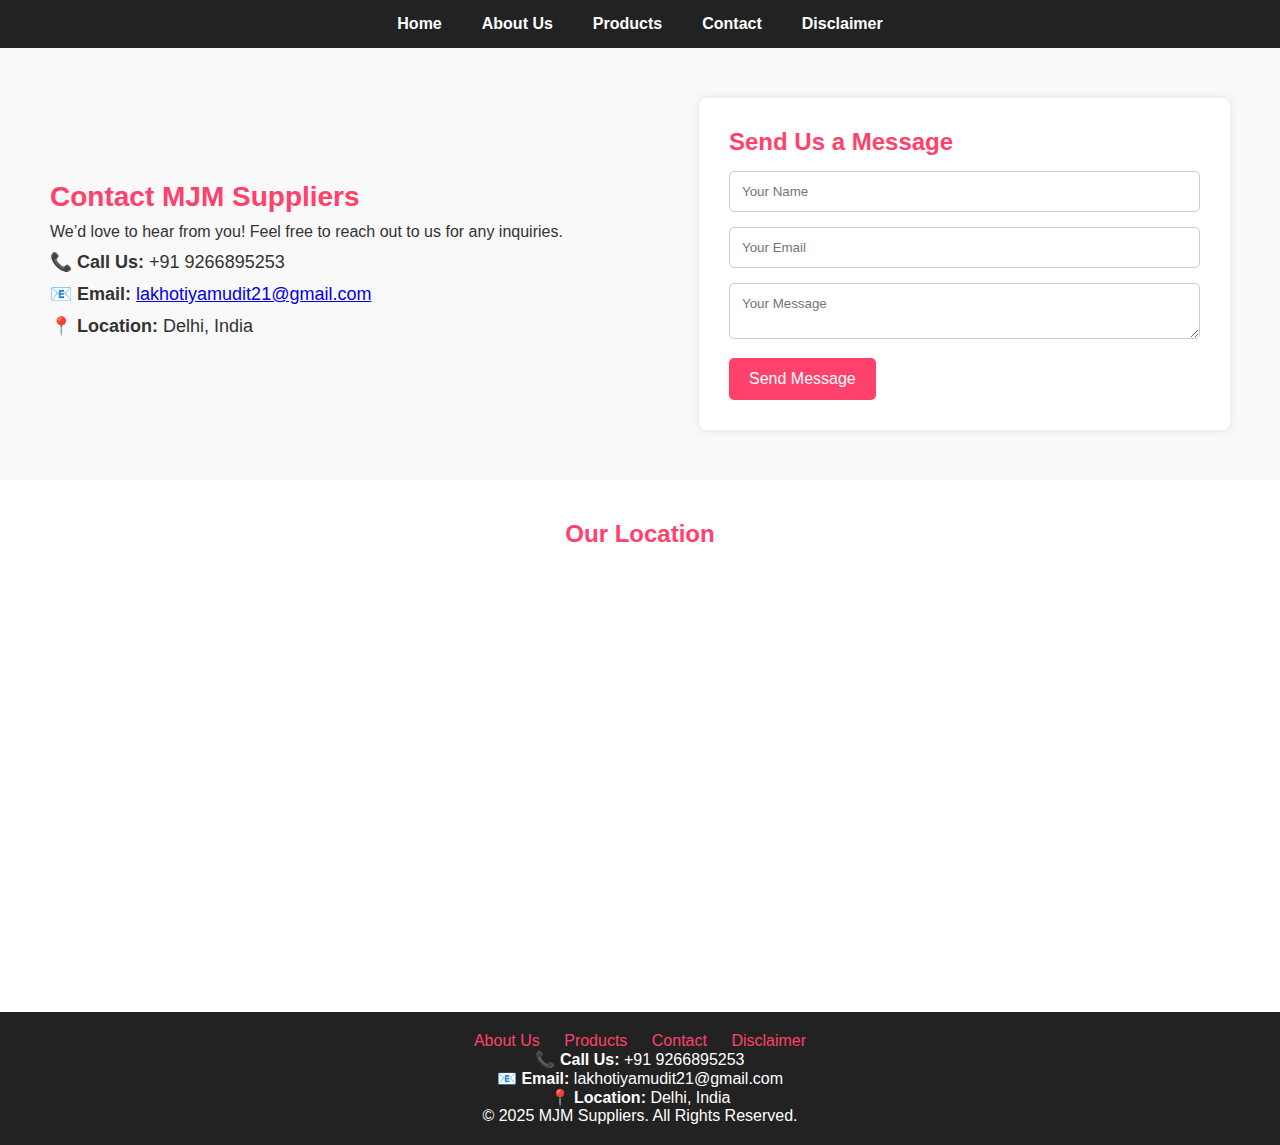
<file: contact.html>
<!DOCTYPE html>
<html lang="en">
<head>
    <meta charset="UTF-8">
    <meta name="viewport" content="width=device-width, initial-scale=1.0">
    <title>Contact Us - MJM Suppliers</title>
    <link rel="stylesheet" href="css/stylecontact.css">
</head>
<body>

    <!-- ✅ Navigation Bar -->
    <nav>
        <ul>
            <li><a href="index.html">Home</a></li>
            <li><a href="about.html">About Us</a></li>
            <li><a href="products.html">Products</a></li>
            <li><a href="contact.html">Contact</a></li>
            <li><a href="disclaimer.html">Disclaimer</a></li>
        </ul>
    </nav>

    <!-- ✅ Contact Section -->
    <section class="contact-container">
        <div class="contact-info">
            <h1>Contact MJM Suppliers</h1>
            <p>We’d love to hear from you! Feel free to reach out to us for any inquiries.</p>
            <div class="contact-details">
                <p>📞 <strong>Call Us:</strong> +91 9266895253</p>
                <p>📧 <strong>Email:</strong> <a href="mailto:lakhotiyamudit21@gmail.com">lakhotiyamudit21@gmail.com</a></p>
                <p>📍 <strong>Location:</strong> Delhi, India</p>
            </div>
        </div>

        <!-- ✅ Contact Form -->
        <div class="contact-form">
            <h2>Send Us a Message</h2>
            <form action="https://formspree.io/f/xnnppbqo" method="POST">
                <input type="text" name="name" placeholder="Your Name" required>
                <input type="email" name="email" placeholder="Your Email" required>
                <textarea name="message" placeholder="Your Message" required></textarea>
                <button type="submit">Send Message</button>
            </form>
        </div>
    </section>

    <!-- ✅ Google Map -->
    <section class="location">
        <h2>Our Location</h2>
        <iframe src="https://www.google.com/maps/embed?pb=!1m18!1m12!1m3!1d224346.37496047026!2d77.06889789999999!3d28.527582!2m3!1f0!2f0!3f0!m2!1i1024!2i768!4f13.1!3m3!1m2!1s0x390d1db1a1c3df69%3A0x838a06b32c1e5dbb!2sDelhi!5e0!3m2!1sen!2sin!4v1618657895684!5m2!1sen!2sin" 
            width="100%" height="400" style="border:0;" allowfullscreen="" loading="lazy"></iframe>
    </section>

    <!-- ✅ Footer -->
    <footer>
        <div class="footer-container">
            <div class="footer-links">
                <a href="about.html">About Us</a>
                <a href="products.html">Products</a>
                <a href="contact.html">Contact</a>
                <a href="disclaimer.html">Disclaimer</a>
            </div>
            <div class="footer-contact">
                <p>📞 <strong>Call Us:</strong> +91 9266895253</p>
                <p>📧 <strong>Email:</strong> lakhotiyamudit21@gmail.com</p>
                <p>📍 <strong>Location:</strong> Delhi, India</p>
            </div>
            <p class="footer-copy">&copy; 2025 MJM Suppliers. All Rights Reserved.</p>
        </div>
    </footer>

</body>
</html>
</file>
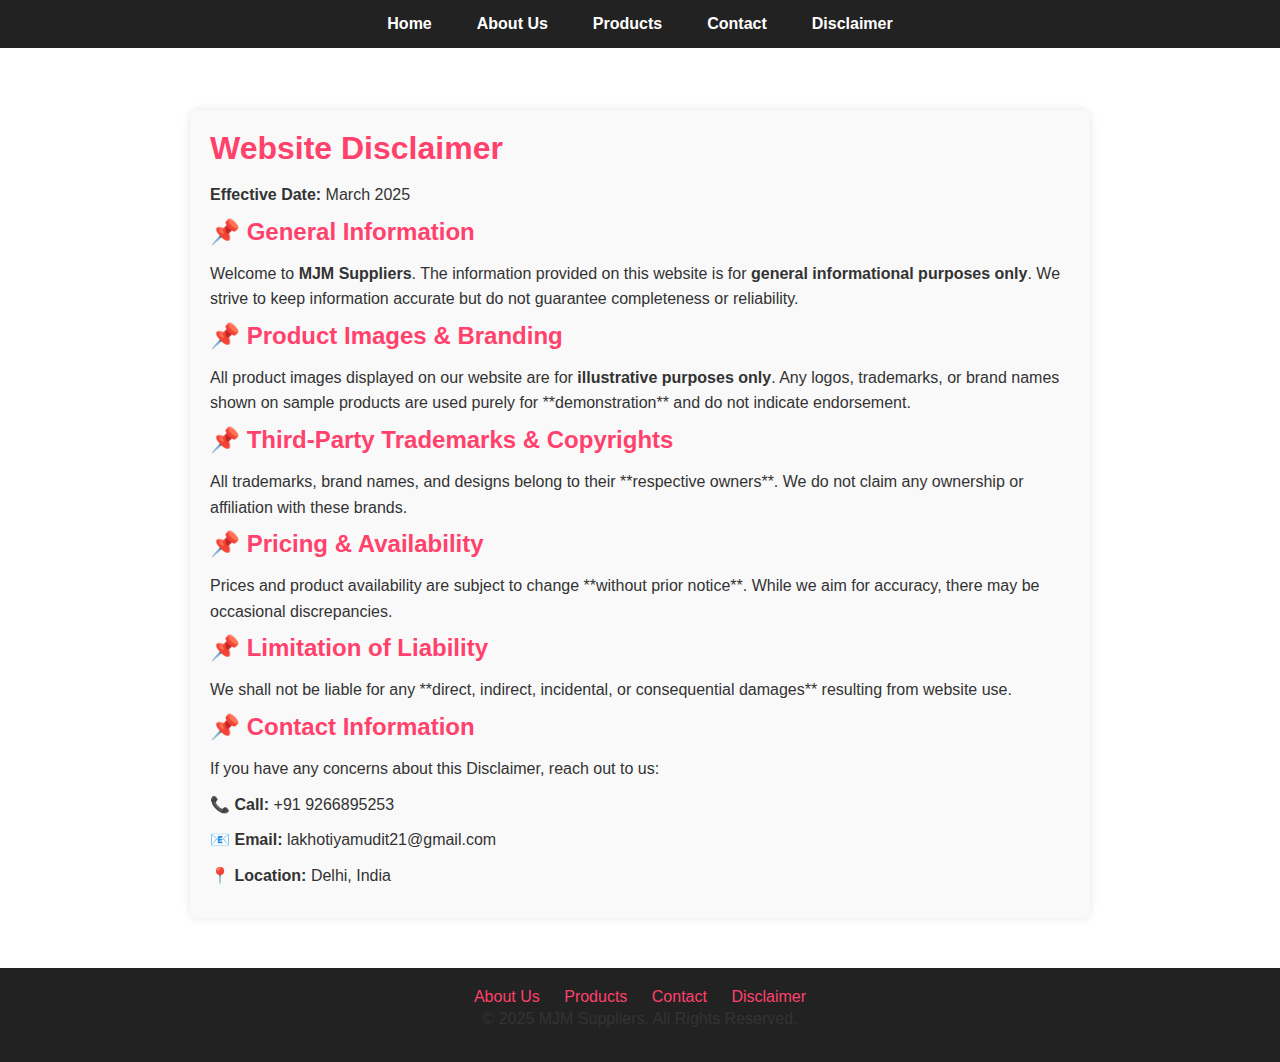
<file: disclaimer.html>
<!DOCTYPE html>
<html lang="en">
<head>
    <meta charset="UTF-8">
    <meta name="viewport" content="width=device-width, initial-scale=1.0">
    <title>Disclaimer - MJM Suppliers</title>
    <link rel="stylesheet" href="css/styledi.css">
</head>
<body>
    <!-- ✅ Navigation Bar -->
    <nav>
        <ul>
            <li><a href="index.html">Home</a></li>
            <li><a href="about.html">About Us</a></li>
            <li><a href="products.html">Products</a></li>
            <li><a href="contact.html">Contact</a></li>
            <li><a href="disclaimer.html">Disclaimer</a></li>
        </ul>
    </nav>

    <!-- ✅ Disclaimer Section -->
    <section id="disclaimer">
        <div class="disclaimer-container">
            <h1>Website Disclaimer</h1>
            <p><strong>Effective Date:</strong> March 2025</p>

            <h2>📌 General Information</h2>
            <p>Welcome to <strong>MJM Suppliers</strong>. The information provided on this website is for <strong>general informational purposes only</strong>. We strive to keep information accurate but do not guarantee completeness or reliability.</p>

            <h2>📌 Product Images & Branding</h2>
            <p>All product images displayed on our website are for <strong>illustrative purposes only</strong>. Any logos, trademarks, or brand names shown on sample products are used purely for **demonstration** and do not indicate endorsement.</p>

            <h2>📌 Third-Party Trademarks & Copyrights</h2>
            <p>All trademarks, brand names, and designs belong to their **respective owners**. We do not claim any ownership or affiliation with these brands.</p>

            <h2>📌 Pricing & Availability</h2>
            <p>Prices and product availability are subject to change **without prior notice**. While we aim for accuracy, there may be occasional discrepancies.</p>

            <h2>📌 Limitation of Liability</h2>
            <p>We shall not be liable for any **direct, indirect, incidental, or consequential damages** resulting from website use.</p>

            <h2>📌 Contact Information</h2>
            <p>If you have any concerns about this Disclaimer, reach out to us:</p>
            <p>📞 <strong>Call:</strong> +91 9266895253</p>
            <p>📧 <strong>Email:</strong> lakhotiyamudit21@gmail.com</p>
            <p>📍 <strong>Location:</strong> Delhi, India</p>
        </div>
    </section>

    <!-- ✅ Footer -->
    <footer>
        <div class="footer-container">
            <div class="footer-links">
                <a href="about.html">About Us</a>
                <a href="products.html">Products</a>
                <a href="contact.html">Contact</a>
                <a href="disclaimer.html">Disclaimer</a>
            </div>
            <p class="footer-copy">&copy; 2025 MJM Suppliers. All Rights Reserved.</p>
        </div>
    </footer>

</body>
</html>
</file>
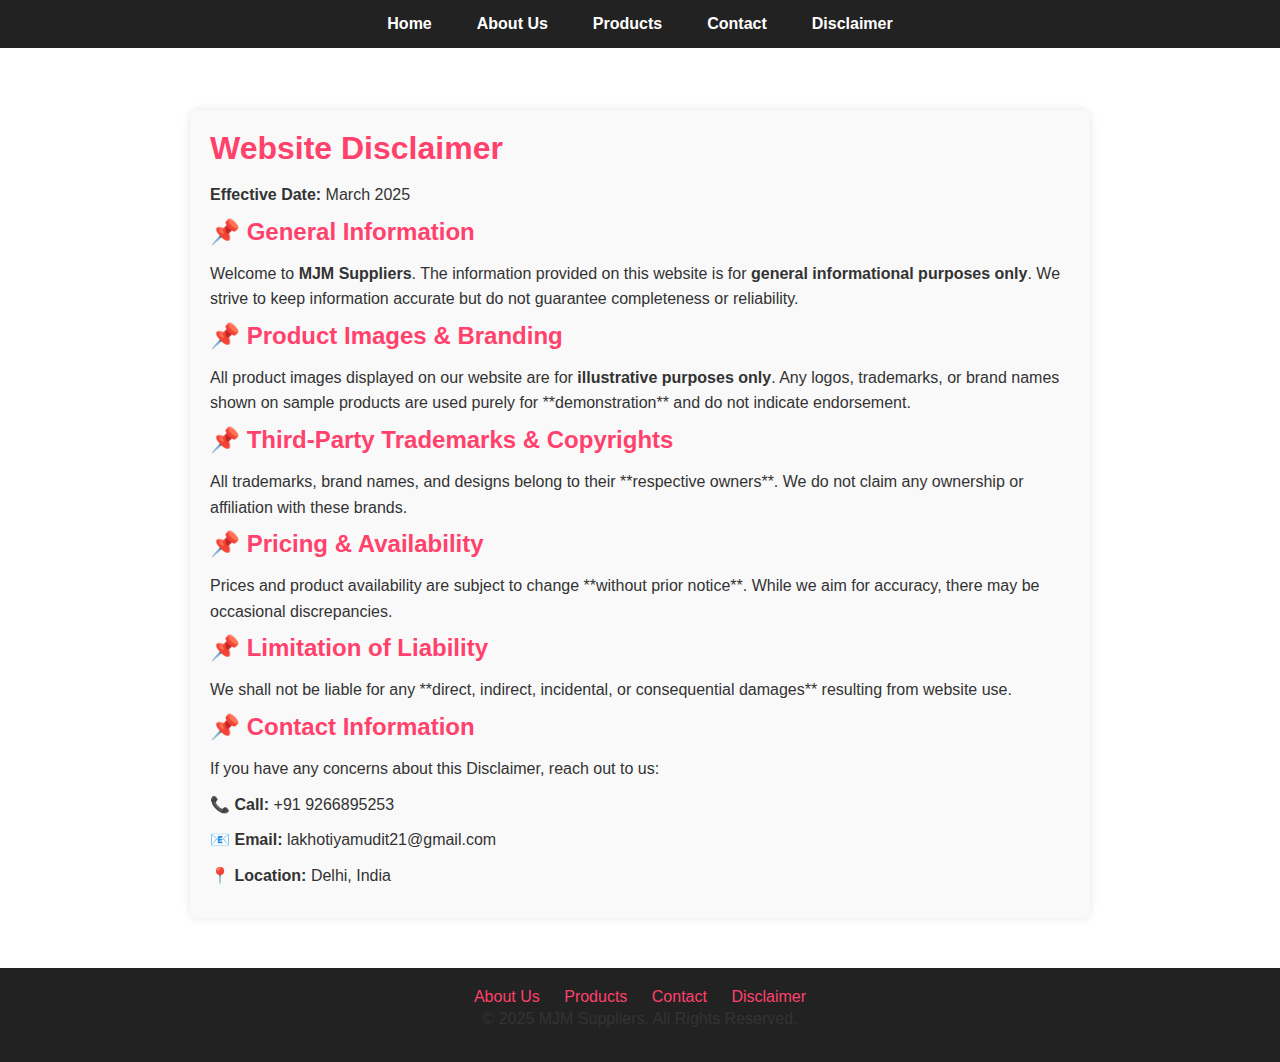
<file: deploy-6835f7eab1b24dbf2338142f/disclaimer.html>
<!DOCTYPE html>
<html lang="en">
<head>
    <meta charset="UTF-8">
    <meta name="viewport" content="width=device-width, initial-scale=1.0">
    <title>Disclaimer - MJM Suppliers</title>
    <link rel="stylesheet" href="css/styledi.css">
</head>
<body>
<!--HELLO -->
    <!-- ✅ Navigation Bar -->
    <nav>
        <ul>
            <li><a href="index.html">Home</a></li>
            <li><a href="about.html">About Us</a></li>
            <li><a href="products.html">Products</a></li>
            <li><a href="contact.html">Contact</a></li>
            <li><a href="disclaimer.html">Disclaimer</a></li>
        </ul>
    </nav>

    <!-- ✅ Disclaimer Section -->
    <section id="disclaimer">
        <div class="disclaimer-container">
            <h1>Website Disclaimer</h1>
            <p><strong>Effective Date:</strong> March 2025</p>

            <h2>📌 General Information</h2>
            <p>Welcome to <strong>MJM Suppliers</strong>. The information provided on this website is for <strong>general informational purposes only</strong>. We strive to keep information accurate but do not guarantee completeness or reliability.</p>

            <h2>📌 Product Images & Branding</h2>
            <p>All product images displayed on our website are for <strong>illustrative purposes only</strong>. Any logos, trademarks, or brand names shown on sample products are used purely for **demonstration** and do not indicate endorsement.</p>

            <h2>📌 Third-Party Trademarks & Copyrights</h2>
            <p>All trademarks, brand names, and designs belong to their **respective owners**. We do not claim any ownership or affiliation with these brands.</p>

            <h2>📌 Pricing & Availability</h2>
            <p>Prices and product availability are subject to change **without prior notice**. While we aim for accuracy, there may be occasional discrepancies.</p>

            <h2>📌 Limitation of Liability</h2>
            <p>We shall not be liable for any **direct, indirect, incidental, or consequential damages** resulting from website use.</p>

            <h2>📌 Contact Information</h2>
            <p>If you have any concerns about this Disclaimer, reach out to us:</p>
            <p>📞 <strong>Call:</strong> +91 9266895253</p>
            <p>📧 <strong>Email:</strong> lakhotiyamudit21@gmail.com</p>
            <p>📍 <strong>Location:</strong> Delhi, India</p>
        </div>
    </section>

    <!-- ✅ Footer -->
    <footer>
        <div class="footer-container">
            <div class="footer-links">
                <a href="about.html">About Us</a>
                <a href="products.html">Products</a>
                <a href="contact.html">Contact</a>
                <a href="disclaimer.html">Disclaimer</a>
            </div>
            <p class="footer-copy">&copy; 2025 MJM Suppliers. All Rights Reserved.</p>
        </div>
    </footer>

</body>
</html>
</file>
<file: css/stylecontact.css>
/* ✅ Global Styles */
* {
    margin: 0;
    padding: 0;
    box-sizing: border-box;
    font-family: Arial, sans-serif;
}

/* ✅ Navigation Bar */
nav {
    background: #222;
    padding: 15px 0;
    text-align: center;
}

nav ul {
    list-style: none;
    display: flex;
    justify-content: center;
    gap: 20px;
}

nav ul li {
    display: inline;
}

nav ul li a {
    color: white;
    text-decoration: none;
    font-size: 16px;
    font-weight: bold;
    padding: 10px;
    transition: 0.3s;
}

nav ul li a:hover {
    color: #ff416c;
}

/* ✅ Contact Section */
.contact-container {
    display: flex;
    flex-wrap: wrap;
    justify-content: space-between;
    align-items: center;
    padding: 50px;
    background: #f9f9f9;
}

.contact-info {
    flex: 1;
    max-width: 45%;
}

.contact-info h1 {
    font-size: 28px;
    color: #ff416c;
    margin-bottom: 10px;
}

.contact-info p {
    font-size: 16px;
    margin-bottom: 10px;
    color: #333;
}

.contact-details p {
    font-size: 18px;
    margin: 10px 0;
}

/* ✅ Contact Form */
.contact-form {
    flex: 1;
    max-width: 45%;
    background: white;
    padding: 30px;
    border-radius: 8px;
    box-shadow: 0px 0px 10px rgba(0, 0, 0, 0.1);
}

.contact-form h2 {
    font-size: 24px;
    color: #ff416c;
    margin-bottom: 15px;
}

.contact-form input, 
.contact-form textarea {
    width: 100%;
    padding: 12px;
    margin-bottom: 15px;
    border: 1px solid #ccc;
    border-radius: 5px;
}

.contact-form button {
    background: #ff416c;
    color: white;
    padding: 12px 20px;
    border: none;
    border-radius: 5px;
    font-size: 16px;
    cursor: pointer;
    transition: 0.3s;
}

.contact-form button:hover {
    background: #e03e5d;
}

/* ✅ Google Map */
.location {
    text-align: center;
    padding: 40px;
    background: #fff;
}

.location h2 {
    font-size: 24px;
    color: #ff416c;
    margin-bottom: 20px;
}

/* ✅ Footer */
footer {
    background: #222;
    color: white;
    text-align: center;
    padding: 20px 0;
}

.footer-links a {
    color: #ff416c;
    text-decoration: none;
    font-size: 16px;
    margin: 0 10px;
}

.footer-links a:hover {
    color: white;
}
</file>
<file: css/styledi.css>
/* ✅ Global Styles */
* {
    margin: 0;
    padding: 0;
    box-sizing: border-box;
    font-family: Arial, sans-serif;
}

/* ✅ Navbar Styling */
nav {
    position: fixed;
    top: 0;
    left: 0;
    width: 100%;
    background: #222;
    padding: 15px 20px;
    display: flex;
    justify-content: center;
    z-index: 1000;
}

nav ul {
    list-style: none;
    display: flex;
    gap: 25px;
}

nav ul li {
    display: inline;
}

nav ul li a {
    color: white;
    text-decoration: none;
    font-size: 16px;
    font-weight: bold;
    padding: 10px;
    transition: 0.3s;
}

nav ul li a:hover {
    color: #ff416c;
}

/* ✅ Fix for Overlap Issue */
body {
    padding-top: 70px; /* Navbar ke neeche jagah dene ke liye */
}

/* ✅ Disclaimer Page Styling */
#disclaimer {
    max-width: 900px;
    margin: 40px auto;
    padding: 20px;
    background: #f9f9f9;
    border-radius: 8px;
    box-shadow: 0px 0px 10px rgba(0, 0, 0, 0.1);
}

h1, h2 {
    color: #ff416c;
    margin-bottom: 15px;
}

p {
    font-size: 16px;
    line-height: 1.6;
    color: #333;
    margin-bottom: 10px;
}

/* ✅ Footer Styling */
footer {
    background: #222;
    color: white;
    text-align: center;
    padding: 20px 0;
    margin-top: 50px;
}

.footer-links a {
    color: #ff416c;
    text-decoration: none;
    font-size: 16px;
    margin: 0 10px;
}

.footer-links a:hover {
    color: white;
}

/* ✅ Responsive Fix */
@media (max-width: 768px) {
    nav ul {
        flex-direction: column;
        align-items: center;
    }

    nav ul li {
        margin-bottom: 10px;
    }

    #disclaimer {
        padding: 15px;
        width: 95%;
    }
}
</file>
<file: deploy-6835f7eab1b24dbf2338142f/css/styledi.css>
/* ✅ Global Styles */
* {
    margin: 0;
    padding: 0;
    box-sizing: border-box;
    font-family: Arial, sans-serif;
}

/* ✅ Navbar Styling */
nav {
    position: fixed;
    top: 0;
    left: 0;
    width: 100%;
    background: #222;
    padding: 15px 20px;
    display: flex;
    justify-content: center;
    z-index: 1000;
}

nav ul {
    list-style: none;
    display: flex;
    gap: 25px;
}

nav ul li {
    display: inline;
}

nav ul li a {
    color: white;
    text-decoration: none;
    font-size: 16px;
    font-weight: bold;
    padding: 10px;
    transition: 0.3s;
}

nav ul li a:hover {
    color: #ff416c;
}

/* ✅ Fix for Overlap Issue */
body {
    padding-top: 70px; /* Navbar ke neeche jagah dene ke liye */
}

/* ✅ Disclaimer Page Styling */
#disclaimer {
    max-width: 900px;
    margin: 40px auto;
    padding: 20px;
    background: #f9f9f9;
    border-radius: 8px;
    box-shadow: 0px 0px 10px rgba(0, 0, 0, 0.1);
}

h1, h2 {
    color: #ff416c;
    margin-bottom: 15px;
}

p {
    font-size: 16px;
    line-height: 1.6;
    color: #333;
    margin-bottom: 10px;
}

/* ✅ Footer Styling */
footer {
    background: #222;
    color: white;
    text-align: center;
    padding: 20px 0;
    margin-top: 50px;
}

.footer-links a {
    color: #ff416c;
    text-decoration: none;
    font-size: 16px;
    margin: 0 10px;
}

.footer-links a:hover {
    color: white;
}

/* ✅ Responsive Fix */
@media (max-width: 768px) {
    nav ul {
        flex-direction: column;
        align-items: center;
    }

    nav ul li {
        margin-bottom: 10px;
    }

    #disclaimer {
        padding: 15px;
        width: 95%;
    }
}
</file>
